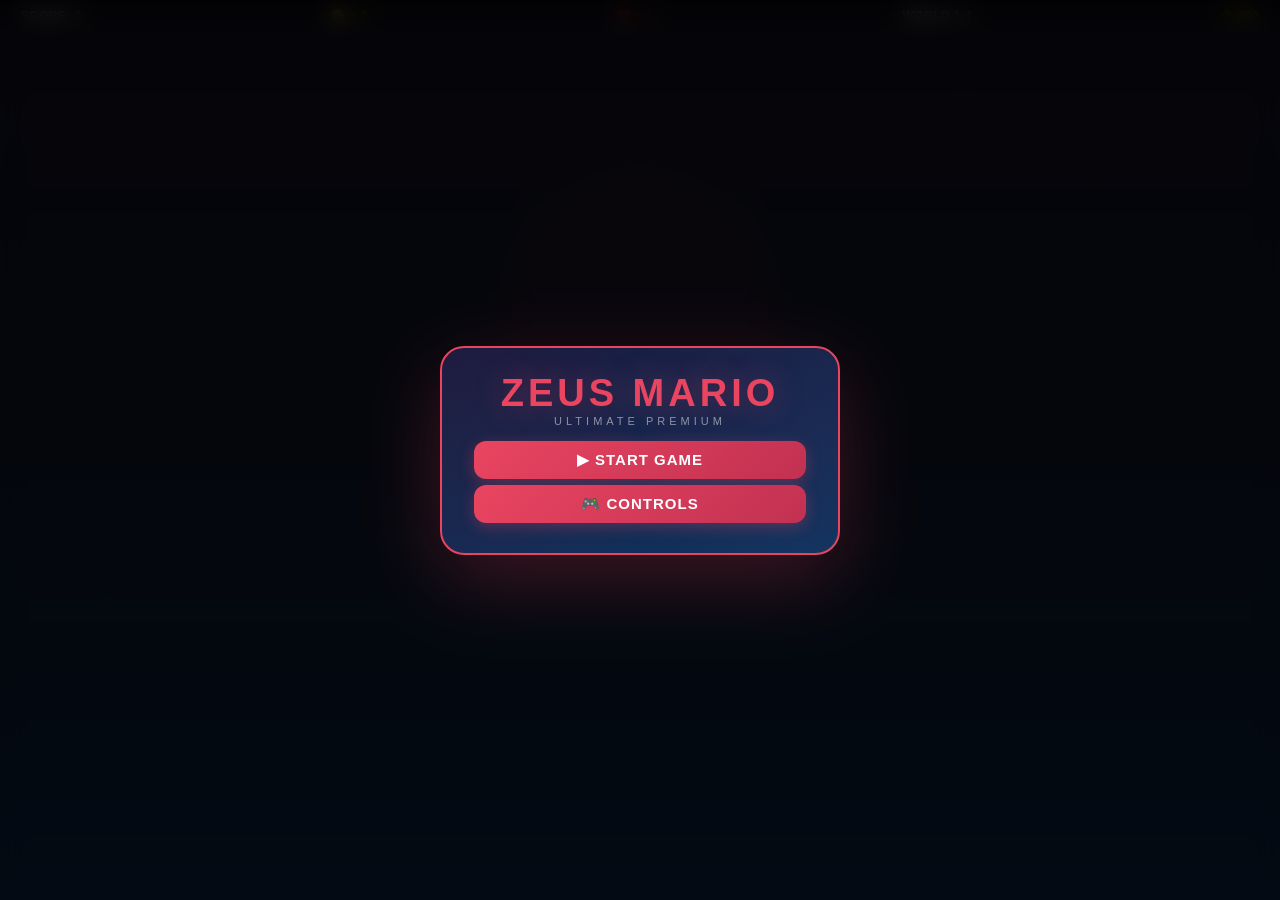
<file: index.html>
<!DOCTYPE html>
<html lang="en">
<head>
  <meta charset="UTF-8" />
  <meta name="viewport" content="width=device-width, initial-scale=1.0, maximum-scale=1.0, user-scalable=no" />
  <title>Zeus Mario — Ultimate Premium</title>
  <link rel="stylesheet" href="style.css" />
</head>
<body>

  <div id="gameContainer">
    <canvas id="gameCanvas"></canvas>

    <!-- HUD -->
    <div id="hud">
      <div id="scoreDisplay">SCORE: 0</div>
      <div id="coinDisplay">🪙 × 0</div>
      <div id="livesDisplay">❤️ × 3</div>
      <div id="levelDisplay">WORLD 1-1</div>
      <div id="timeDisplay">⏱ 300</div>
    </div>

    <!-- Menu Overlay -->
    <div id="menuOverlay">
      <div id="menuBox">
        <div id="menuLogo">ZEUS MARIO</div>
        <div id="menuSub">ULTIMATE PREMIUM</div>
        <button id="startBtn" class="menuBtn">▶ START GAME</button>
        <button id="controlsBtn" class="menuBtn">🎮 CONTROLS</button>
        <div id="controlsInfo" style="display:none;">
          <p>⌨️ Arrow Keys — Move / Jump</p>
          <p>⌨️ Shift — Run</p>
          <p>⌨️ Down + Jump — Ground Pound</p>
          <p>⌨️ X / F — Shoot Fire</p>
          <p>⌨️ P / Esc — Pause</p>
          <p>📱 Touch: Left ◀  |  ▲ Jump  |  Right ▶</p>
        </div>
      </div>
    </div>

    <!-- Pause overlay -->
    <div id="pauseOverlay" style="display:none;">
      <div id="pauseBox">
        <h2>⏸ PAUSED</h2>
        <p>Press P or ESC to resume</p>
      </div>
    </div>

    <!-- Result Overlay -->
    <div id="resultOverlay" style="display:none;">
      <div id="resultBox">
        <h2 id="resultTitle"></h2>
        <p id="resultSubtitle"></p>
        <div id="resultStats">
          <div class="statRow"><span>SCORE</span><span id="finalScore">0</span></div>
          <div class="statRow"><span>COINS</span><span id="finalCoins">0</span></div>
          <div class="statRow"><span>LEVELS</span><span id="finalLevels">0</span></div>
        </div>
        <button id="restartBtn" class="menuBtn">🔄 PLAY AGAIN</button>
      </div>
    </div>

    <!-- Mobile Controls — 3 buttons only, spaced -->
    <div id="mobileControls">
      <button class="ctrlBtn" id="btnLeft">◀</button>
      <button class="ctrlBtn jumpBtn" id="btnJump">▲</button>
      <button class="ctrlBtn" id="btnRight">▶</button>
    </div>

    <!-- Toast -->
    <div id="toast"></div>
  </div>

  <script src="main.js"></script>
</body>
</html>
</file>
<file: style.css>
* {
  margin: 0;
  padding: 0;
  box-sizing: border-box;
}

body {
  overflow: hidden;
  background: #0a0a1a;
  font-family: 'Segoe UI', Arial, sans-serif;
  user-select: none;
  -webkit-user-select: none;
  touch-action: none;
}

#gameContainer {
  position: relative;
  width: 100vw;
  height: 100vh;
  overflow: hidden;
}

canvas {
  display: block;
  position: absolute;
  top: 0;
  left: 0;
  width: 100%;
  height: 100%;
}

/* ===== HUD ===== */
#hud {
  position: absolute;
  top: 0;
  left: 0;
  right: 0;
  display: flex;
  justify-content: space-between;
  align-items: center;
  padding: 6px 12px;
  font-size: 12px;
  font-weight: 700;
  color: #fff;
  text-shadow: 2px 2px 6px rgba(0,0,0,0.9);
  z-index: 10;
  pointer-events: none;
  background: linear-gradient(to bottom, rgba(0,0,0,0.6) 0%, transparent 100%);
  letter-spacing: 0.5px;
  flex-wrap: wrap;
  gap: 3px;
}

#hud div {
  padding: 2px 8px;
  background: rgba(0,0,0,0.35);
  border-radius: 6px;
  backdrop-filter: blur(4px);
  border: 1px solid rgba(255,255,255,0.08);
  white-space: nowrap;
}

#timeDisplay { color: #ffd700; }
#coinDisplay { color: #ffd700; }
#livesDisplay { color: #ff6b6b; }

/* ===== MENU ===== */
#menuOverlay, #resultOverlay {
  position: absolute;
  top: 0; left: 0; right: 0; bottom: 0;
  background: rgba(0,0,0,0.8);
  display: flex;
  align-items: center;
  justify-content: center;
  z-index: 20;
  backdrop-filter: blur(10px);
}

#menuBox, #resultBox {
  background: linear-gradient(160deg, #1a1a3e, #0f3460);
  border: 2px solid #e94560;
  border-radius: 24px;
  padding: 24px 32px;
  text-align: center;
  box-shadow: 0 25px 80px rgba(233,69,96,0.25);
  max-width: 400px;
  width: 90%;
  position: relative;
  overflow: hidden;
}

#menuBox::before {
  content: '';
  position: absolute;
  top: -50%;
  left: -50%;
  width: 200%;
  height: 200%;
  background: conic-gradient(from 0deg, transparent, rgba(233,69,96,0.03), transparent, rgba(233,69,96,0.03), transparent);
  animation: rotateBg 10s linear infinite;
}

@keyframes rotateBg {
  to { transform: rotate(360deg); }
}

#menuLogo {
  color: #e94560;
  font-size: 38px;
  font-weight: 900;
  letter-spacing: 4px;
  text-shadow: 0 0 30px rgba(233,69,96,0.4);
  position: relative;
  z-index: 1;
}

#menuSub {
  color: rgba(255,255,255,0.5);
  font-size: 11px;
  letter-spacing: 4px;
  margin-bottom: 14px;
  position: relative;
  z-index: 1;
}

.menuBtn {
  display: block;
  width: 100%;
  padding: 10px 18px;
  margin: 6px 0;
  border: none;
  border-radius: 12px;
  font-size: 15px;
  font-weight: 700;
  cursor: pointer;
  transition: all 0.2s;
  background: linear-gradient(135deg, #e94560, #c23152);
  color: white;
  letter-spacing: 1px;
  position: relative;
  z-index: 1;
  box-shadow: 0 4px 15px rgba(233,69,96,0.3);
}

.menuBtn:hover {
  transform: translateY(-2px);
  box-shadow: 0 8px 30px rgba(233,69,96,0.5);
}

.menuBtn:active {
  transform: translateY(0px);
}

#controlsInfo {
  margin-top: 10px;
  padding: 12px;
  background: rgba(0,0,0,0.4);
  border-radius: 12px;
  color: #ccc;
  font-size: 11px;
  line-height: 1.7;
  text-align: left;
  position: relative;
  z-index: 1;
  border: 1px solid rgba(255,255,255,0.06);
}

/* ===== PAUSE ===== */
#pauseOverlay {
  position: absolute;
  top: 0; left: 0; right: 0; bottom: 0;
  background: rgba(0,0,0,0.5);
  display: flex;
  align-items: center;
  justify-content: center;
  z-index: 15;
  backdrop-filter: blur(4px);
}

#pauseBox {
  text-align: center;
  color: #fff;
}

#pauseBox h2 {
  font-size: 38px;
  margin-bottom: 6px;
  text-shadow: 0 0 30px rgba(233,69,96,0.5);
}

#pauseBox p {
  font-size: 13px;
  opacity: 0.7;
}

/* ===== RESULT ===== */
#resultTitle {
  font-size: 28px;
  margin-bottom: 4px;
  position: relative;
  z-index: 1;
}

#resultSubtitle {
  color: #aaa;
  font-size: 12px;
  margin-bottom: 14px;
  position: relative;
  z-index: 1;
}

#resultStats {
  margin: 14px 0;
  position: relative;
  z-index: 1;
}

.statRow {
  display: flex;
  justify-content: space-between;
  padding: 5px 12px;
  background: rgba(0,0,0,0.3);
  border-radius: 8px;
  margin: 4px 0;
  color: #fff;
  font-size: 13px;
  font-weight: 600;
  border: 1px solid rgba(255,255,255,0.05);
}

.statRow span:last-child { color: #ffd700; }

/* ===== MOBILE CONTROLS — 3 buttons, properly spaced ===== */
#mobileControls {
  position: absolute;
  bottom: 160px;
  left: 0;
  right: 0;
  display: none;
  justify-content: space-between;
  align-items: center;
  padding: 0 25px;
  z-index: 15;
  pointer-events: none;
  max-width: 500px;
  margin: 0 auto;
}

/* Left + Right buttons grouped on left side */
.ctrlBtn {
  width: 60px;
  height: 60px;
  border-radius: 50%;
  border: 2.5px solid rgba(255,255,255,0.2);
  font-size: 22px;
  color: white;
  background: rgba(0,0,0,0.4);
  backdrop-filter: blur(8px);
  cursor: pointer;
  touch-action: none;
  transition: 0.08s;
  display: flex;
  align-items: center;
  justify-content: center;
  box-shadow: 0 4px 15px rgba(0,0,0,0.3);
  pointer-events: auto;
  flex-shrink: 0;
}

.ctrlBtn:active {
  background: rgba(233,69,96,0.45);
  transform: scale(0.85);
  border-color: rgba(233,69,96,0.4);
}

/* Jump button — big, circular, centered, spaced from left/right */
.jumpBtn {
  width: 75px;
  height: 75px;
  font-size: 26px;
  border-width: 3px;
  background: rgba(233,69,96,0.25);
  border-color: rgba(233,69,96,0.4);
  box-shadow: 0 4px 25px rgba(233,69,96,0.2);
  margin: 0 auto;
  flex-shrink: 0;
}

.jumpBtn:active {
  background: rgba(233,69,96,0.5);
  border-color: rgba(233,69,96,0.7);
  box-shadow: 0 4px 35px rgba(233,69,96,0.4);
}

/* Left/Right container */
.btnGroup {
  display: flex;
  gap: 15px;
  align-items: center;
}

/* ===== TOAST ===== */
#toast {
  position: absolute;
  top: 50px;
  left: 50%;
  transform: translateX(-50%);
  padding: 7px 18px;
  background: rgba(0,0,0,0.7);
  backdrop-filter: blur(8px);
  color: #ffd700;
  font-size: 15px;
  font-weight: 700;
  border-radius: 10px;
  border: 1px solid rgba(255,215,0,0.2);
  z-index: 25;
  opacity: 0;
  transition: opacity 0.25s;
  pointer-events: none;
  letter-spacing: 1px;
  white-space: nowrap;
}

#toast.show {
  opacity: 1;
}

/* ===== RESPONSIVE ===== */
@media (max-width: 600px) {
  #menuBox, #resultBox { padding: 18px 16px; }
  #menuLogo { font-size: 28px; letter-spacing: 2px; }
  .menuBtn { padding: 9px 12px; font-size: 13px; }
  #hud { font-size: 10px; padding: 4px 6px; }
  #hud div { padding: 2px 5px; }
  .ctrlBtn { width: 52px; height: 52px; font-size: 18px; }
  .jumpBtn { width: 65px; height: 65px; font-size: 22px; }
  #mobileControls { bottom: 130px; padding: 0 15px; gap: 10px; }
}

@media (pointer: coarse) {
  #mobileControls { display: flex; }
}
</file>
